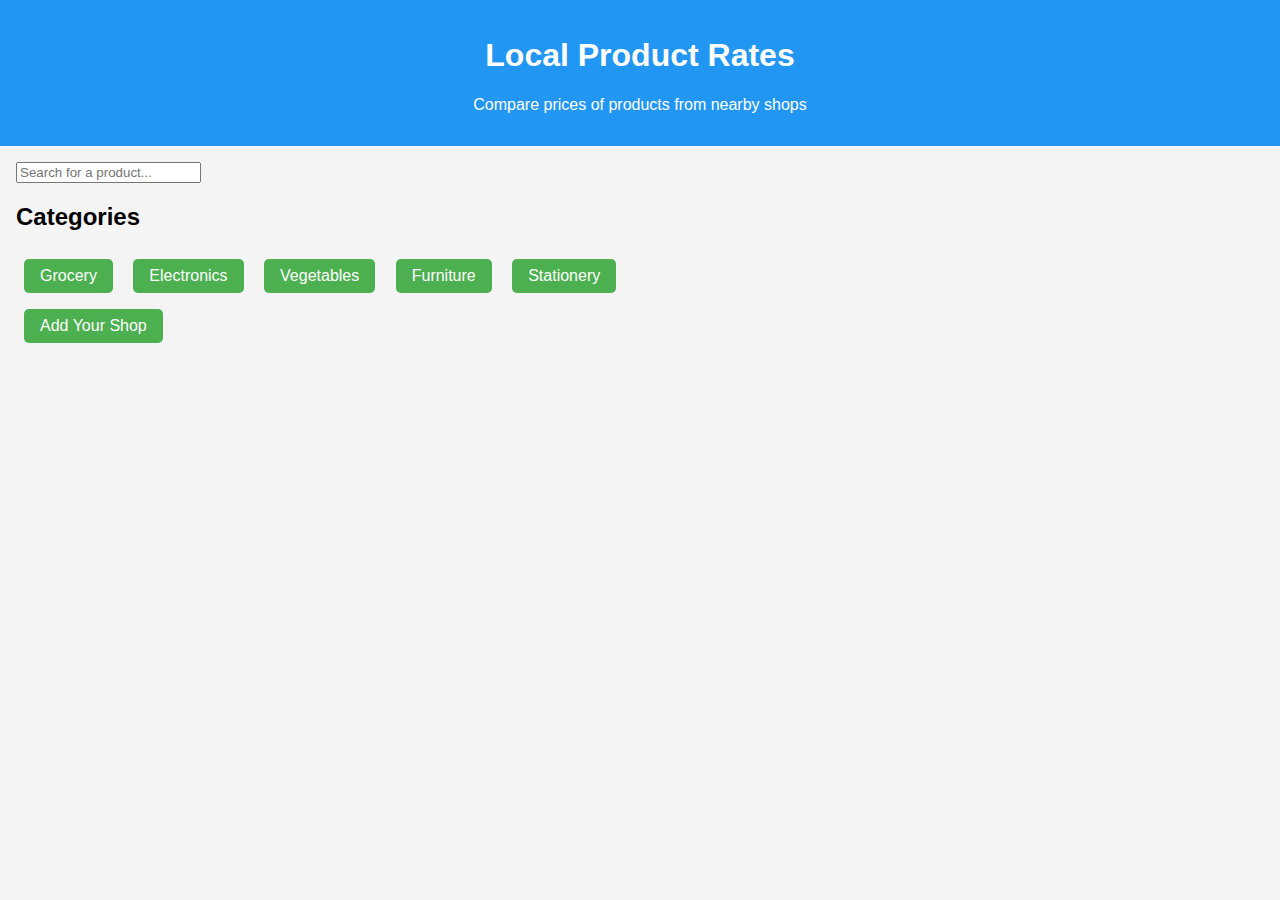
<file: index.html>
<!DOCTYPE html>
<html lang="en">
<head><meta charset="UTF-8"><meta name="viewport" content="width=device-width, initial-scale=1.0">
<title>Local Product Rates</title><link rel="stylesheet" href="style.css"></head>
<body><header><h1>Local Product Rates</h1><p>Compare prices of products from nearby shops</p></header>
<main><input type="text" placeholder="Search for a product..." /><h2>Categories</h2>
<div class="categories"><a href="product.html?category=grocery">Grocery</a>
<a href="product.html?category=electronics">Electronics</a>
<a href="product.html?category=vegetables">Vegetables</a>
<a href="product.html?category=furniture">Furniture</a>
<a href="product.html?category=stationery">Stationery</a></div>
<a class="button" href="add-shop.html">Add Your Shop</a></main></body></html>
</file>
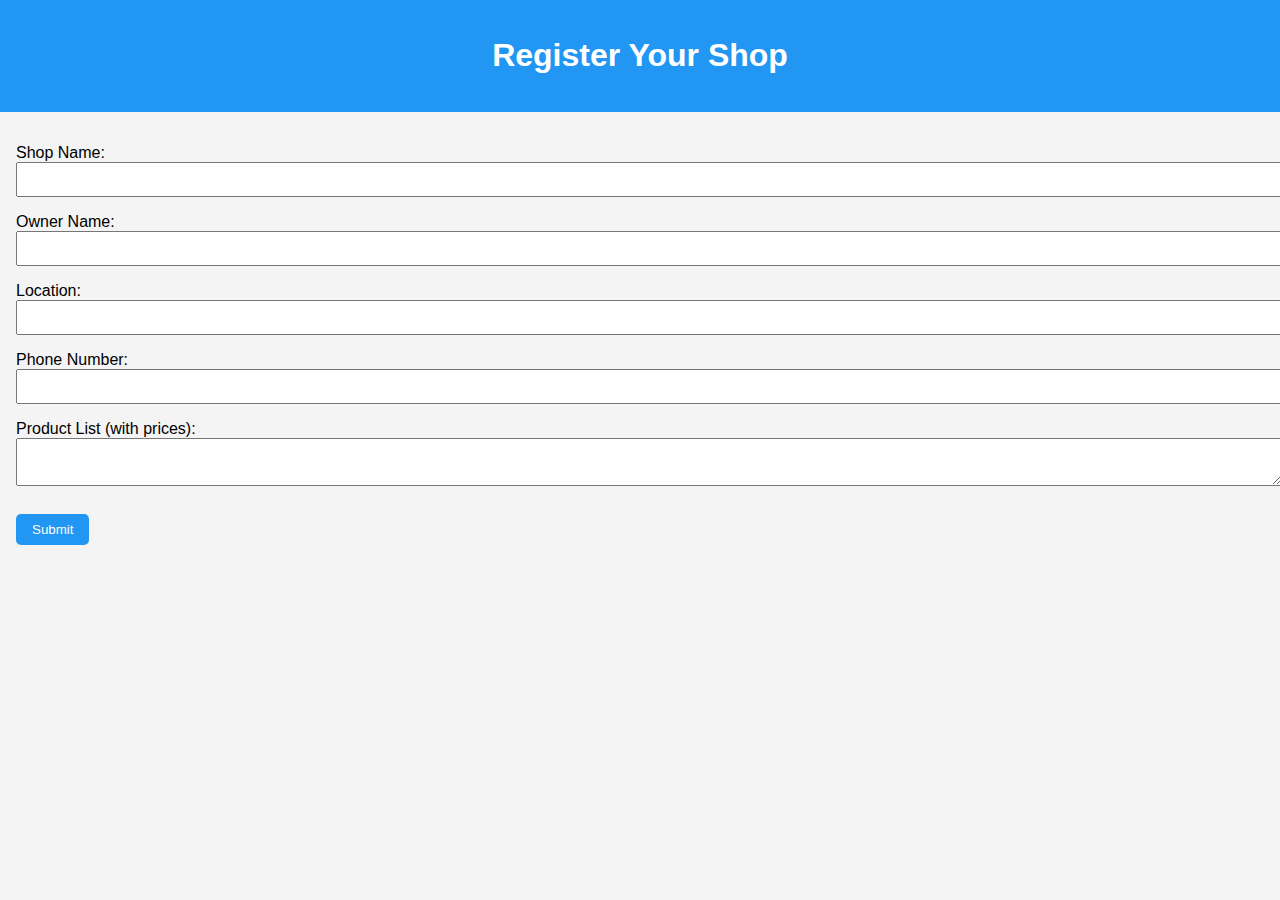
<file: add-shop.html>
<!DOCTYPE html>
<html lang="en">
<head><meta charset="UTF-8"><meta name="viewport" content="width=device-width, initial-scale=1.0">
<title>Add Your Shop</title><link rel="stylesheet" href="style.css"></head>
<body><header><h1>Register Your Shop</h1></header><main>
<form action="https://formspree.io/f/your-form-id" method="POST">
<label>Shop Name: <input type="text" name="shop-name" required></label>
<label>Owner Name: <input type="text" name="owner-name" required></label>
<label>Location: <input type="text" name="location" required></label>
<label>Phone Number: <input type="text" name="phone" required></label>
<label>Product List (with prices): <textarea name="products" required></textarea></label>
<button type="submit">Submit</button></form></main></body></html>
</file>
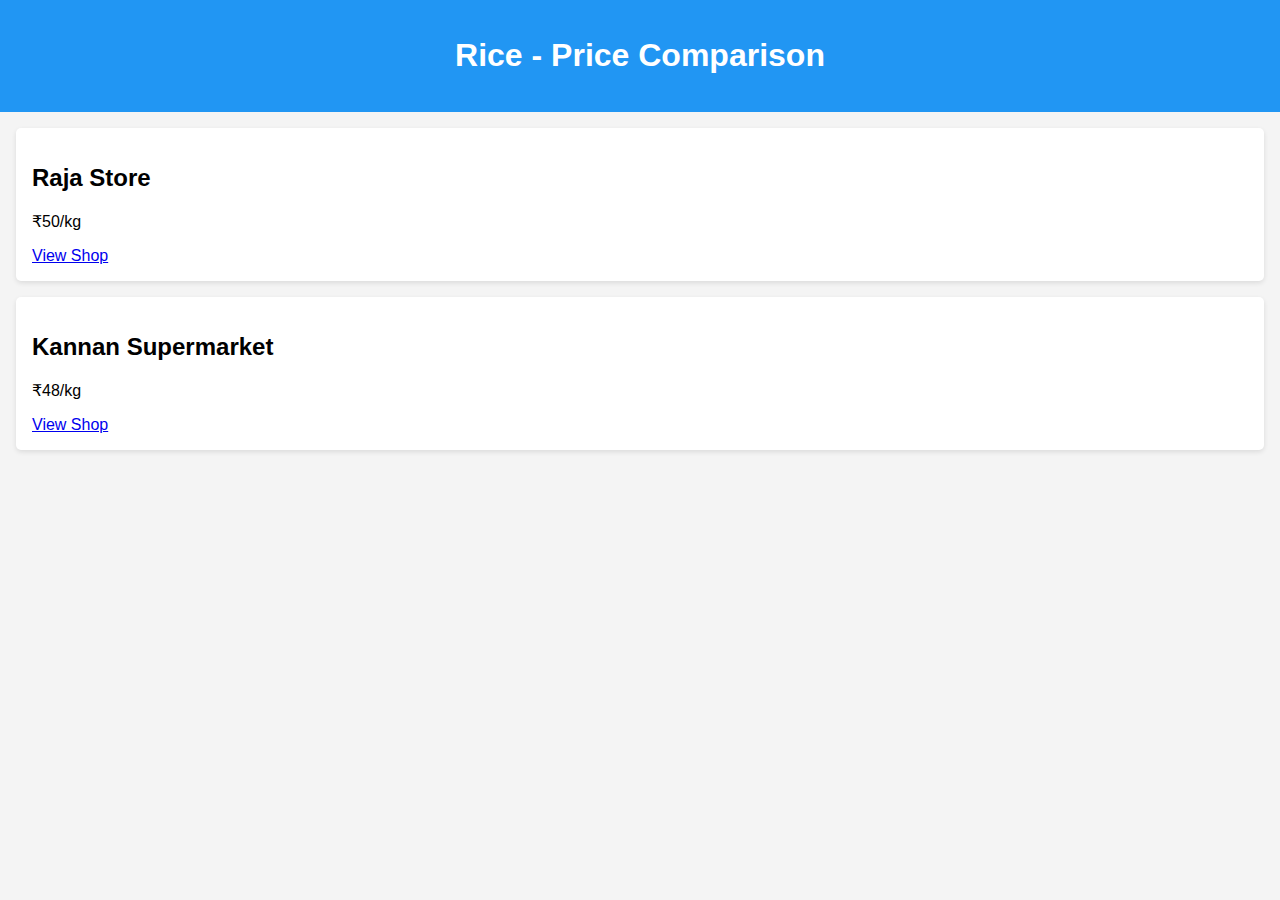
<file: product.html>
<!DOCTYPE html>
<html lang="en">
<head><meta charset="UTF-8"><meta name="viewport" content="width=device-width, initial-scale=1.0">
<title>Product Prices</title><link rel="stylesheet" href="style.css"></head>
<body><header><h1>Rice - Price Comparison</h1></header><main><div class="shop-list">
<div class="shop"><h2>Raja Store</h2><p>₹50/kg</p><a href="shop.html">View Shop</a></div>
<div class="shop"><h2>Kannan Supermarket</h2><p>₹48/kg</p><a href="shop.html">View Shop</a></div>
</div></main></body></html>
</file>
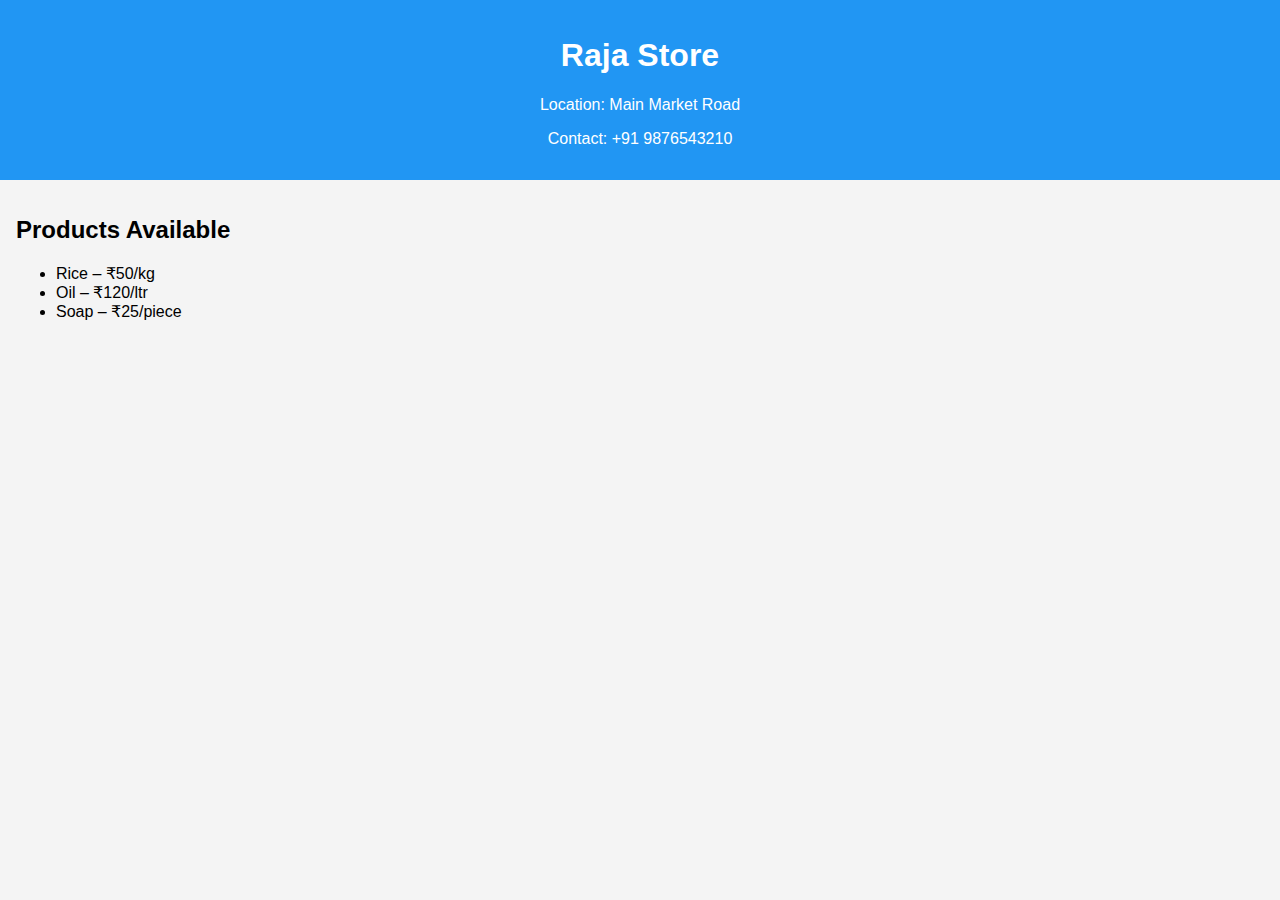
<file: shop.html>
<!DOCTYPE html>
<html lang="en">
<head><meta charset="UTF-8"><meta name="viewport" content="width=device-width, initial-scale=1.0">
<title>Shop Profile</title><link rel="stylesheet" href="style.css"></head>
<body><header><h1>Raja Store</h1><p>Location: Main Market Road</p><p>Contact: +91 9876543210</p></header>
<main><h2>Products Available</h2><ul><li>Rice – ₹50/kg</li><li>Oil – ₹120/ltr</li><li>Soap – ₹25/piece</li></ul></main></body></html>
</file>
<file: style.css>
body {font-family: Arial, sans-serif;margin: 0;padding: 0;background: #f4f4f4;}
header {background: #2196f3;color: white;padding: 1rem;text-align: center;}
main {padding: 1rem;}
.categories a, .button {display: inline-block;margin: 0.5rem;padding: 0.5rem 1rem;
background: #4caf50;color: white;text-decoration: none;border-radius: 5px;}
.shop-list {display: flex;flex-direction: column;gap: 1rem;}
.shop {background: white;padding: 1rem;border-radius: 5px;
box-shadow: 0 2px 5px rgba(0,0,0,0.1);}
form label {display: block;margin: 1rem 0 0.5rem;}
form input, form textarea {width: 100%;padding: 0.5rem;}
form button {margin-top: 1rem;padding: 0.5rem 1rem;background: #2196f3;
color: white;border: none;border-radius: 5px;}
</file>
